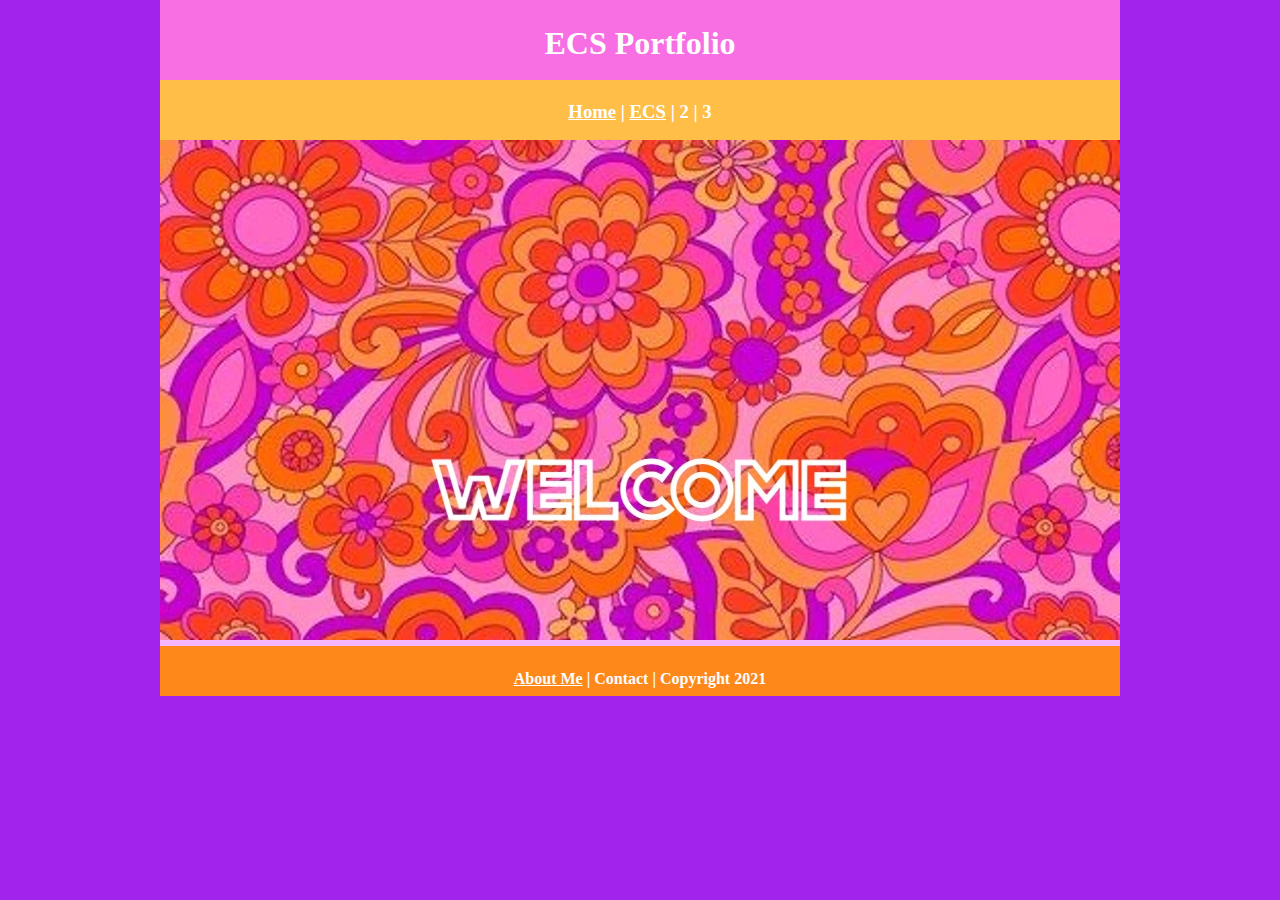
<file: index.html>
<!DOCTYPE html>
<html class="homePage">
<head>
	<!-- This is a comment! Text here will be ignored by the browser. -->
	<meta charset="UTF-8">
	<title>My Portfolio</title>
	<link href="myCSS.css" rel="stylesheet" type="text/css">
</head>
<body>
<div class="container">
  <div class="header">
  	<h1>ECS Portfolio</h1>
  </div>
  <div class="nav">
    <h3><a href="index.html">Home</a> | <a href="ecs/index.html">ECS</a> | 2 | 3</h3>
  </div>
  <div class="content">
	  <img src="images/home.jpg" alt="Welcome" width="960" height="500">
  </div>
  <div class="footer">
	  <h4> <a href="aboutme.html">About Me</a> | Contact | Copyright 2021</h4>
  </div>
</div>
</body>
</html>
</file>
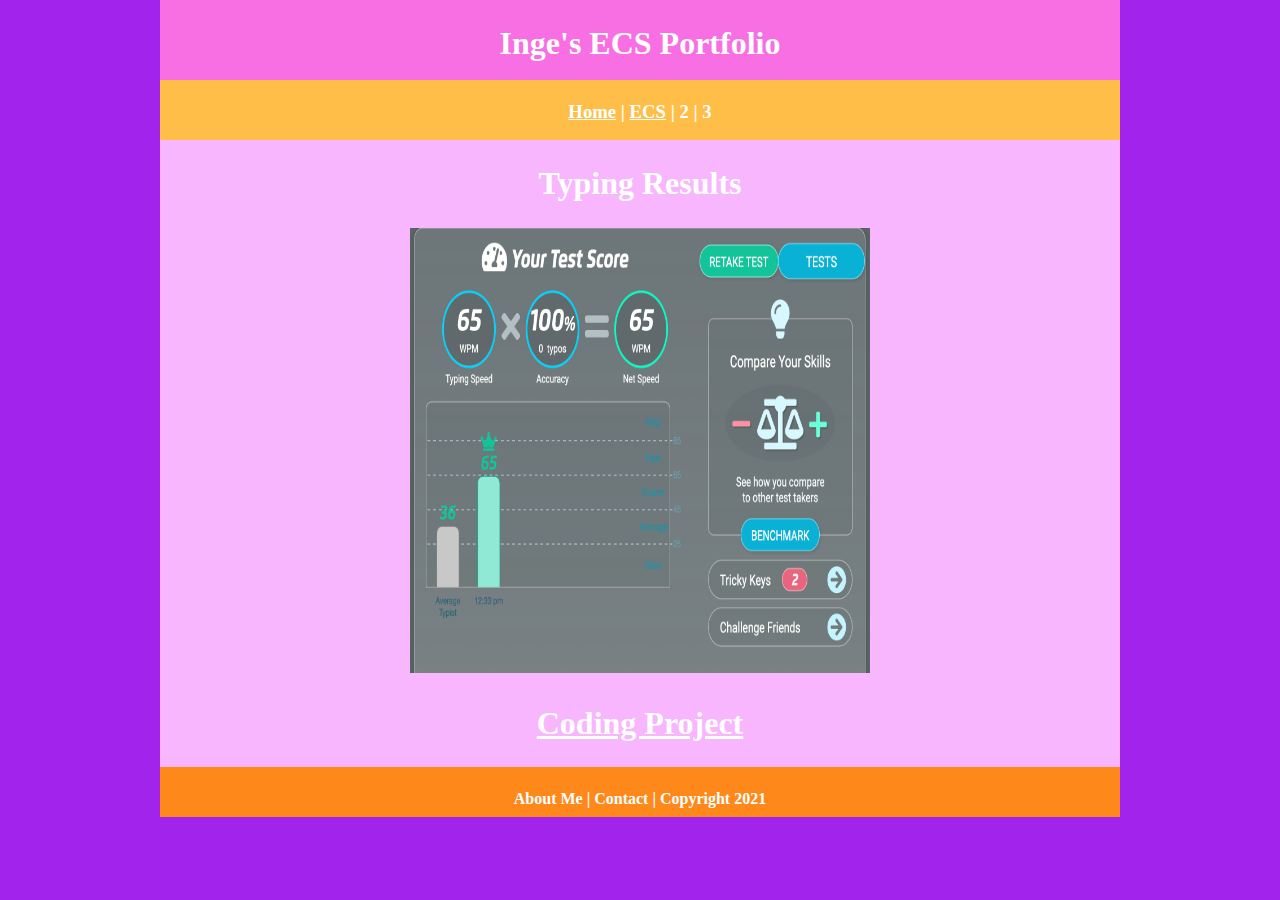
<file: ecs/index.html>
<!DOCTYPE html>
<html class="homePage">
<head>
	<!-- This is a comment! Text here will be ignored by the browser. -->
	<meta charset="UTF-8">
	<title>Inge's ECS Portfolio</title>
	<link href="../myCSS.css" rel="stylesheet" type="text/css">
</head>
<body>
<div class="container">
  <div class="header">
  	<h1>Inge's ECS Portfolio</h1>
  </div>
  <div class="nav">
    <h3><a href="../index.html">Home</a> | <a href="index.html">ECS</a> | 2 | 3</h3>
  </div>
  <div class="content">
	  <h1>Typing Results</h1>
	  <img src="typingresults.png" alt="Typing Results" width="460" height="445">
	  <a href="BrickBreaker.zip" alt="Brick Breaker Coding Project">
	  <h1>Coding Project</h1>
	</div>
  <div class="footer">
    <h4>About Me | Contact | Copyright 2021</h4>
  </div>
</div>
</body>
</html>
</file>
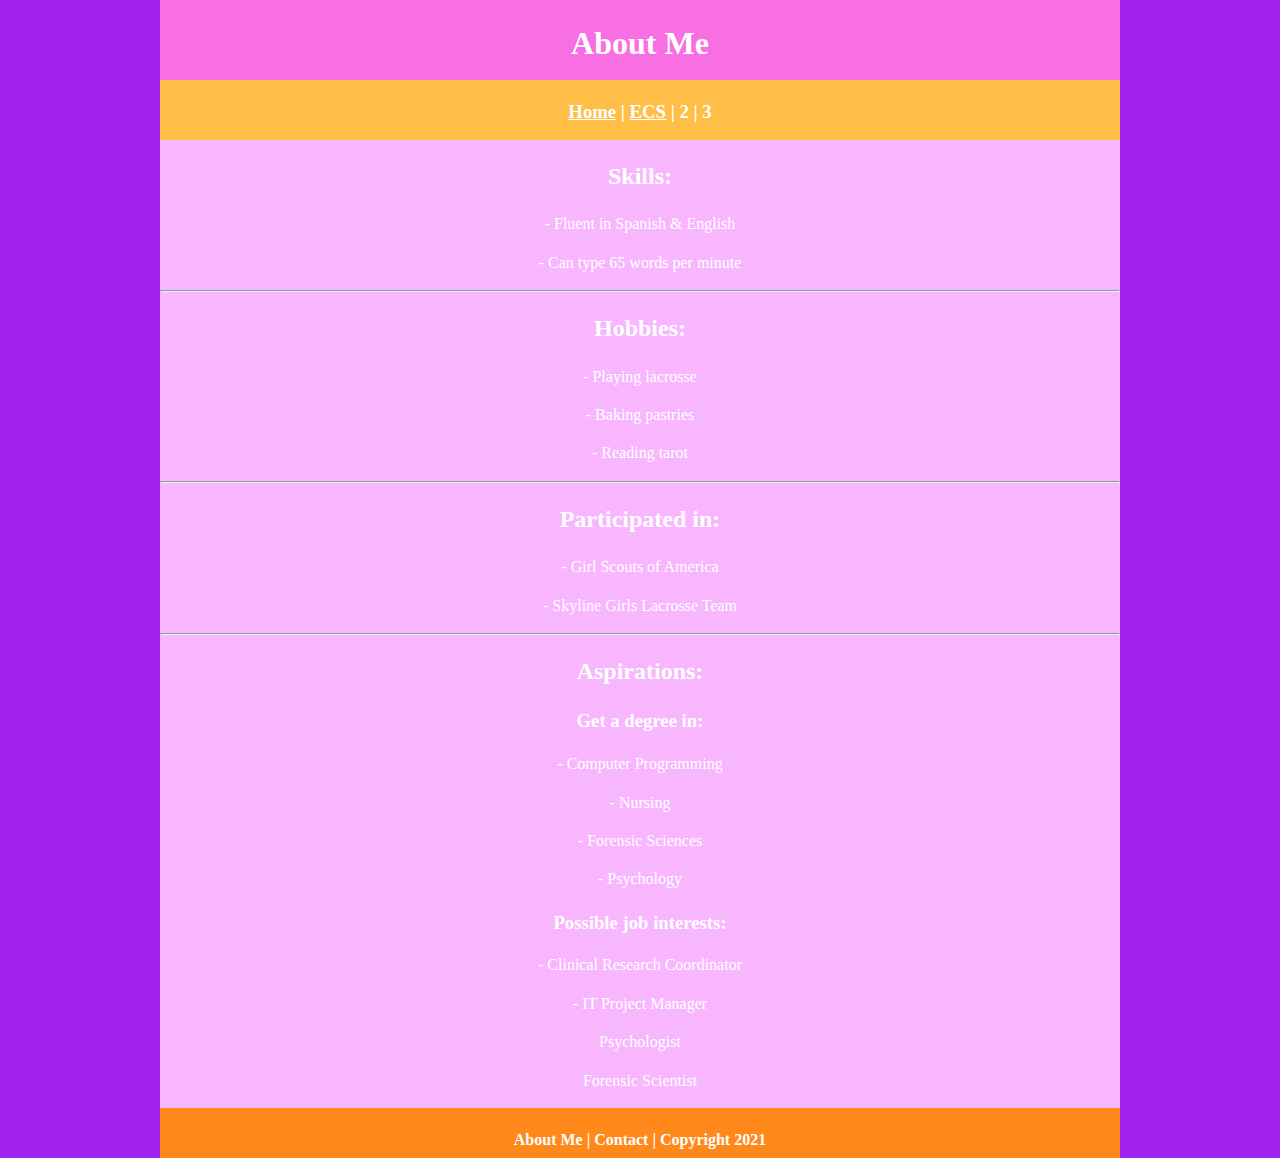
<file: aboutme.html>
<!DOCTYPE html>
<html class="homePage">
<head>
	<!-- This is a comment! Text here will be ignored by the browser. -->
	<meta charset="UTF-8">
	<title>About Me</title>
	<link href="myCSS.css" rel="stylesheet" type="text/css">
</head>
<body>
<div class="container">
  <div class="header">
  	<h1>About Me</h1>
  </div>
  <div class="nav">
    <h3><a href="index.html">Home</a> | <a href="ecs/index.html">ECS</a> | 2 | 3</h3>
  </div>
  <div class="content">
	  <h2>Skills:</h2>
	  <p>- Fluent in Spanish &amp; English</p>
	  <p>- Can type 65 words per minute</p>
	  <hr>
	  <h2>Hobbies:</h2>
	  	<p>- Playing lacrosse</p>
	  	<p>- Baking pastries</p>
	  	<p>- Reading tarot</p>
	  <hr>
	  <h2>Participated in:</h2>
	  	<p>- Girl Scouts of America</p>
	  	<p>- Skyline Girls Lacrosse Team</p>
	  <hr>
	  <h2>Aspirations:</h2>
	 	 <h3>Get a degree in:</h3>
	  		<p>- Computer Programming</p>
	  		<p>- Nursing</p>
	  		<p>- Forensic Sciences</p>
	  <p>- Psychology</p>
	 	 <h3>Possible job interests:</h3>
	  		<p>- Clinical Research Coordinator</p>
	  		<p>- IT Project Manager</p>
	  <p>Psychologist<p/>
	  <p>Forensic Scientist</p>
  </div>
  <div class="footer">
    <h4>About Me | Contact | Copyright 2021</h4>
  </div>
</div>
</body>
</html>
</file>
<file: myCSS.css>
@charset "UTF-8";
/* This is a comment! Text here will be ignored by the browser. */
body {
     font: 100%/1.4 Times New Roman, serif;
     background-color: #FFFFFF;
     margin: 0;
     padding: 0;
     color: #FFFFFF;
}

a:link {
     color: #FFFFFF;
}
a:visited {
     color: #FFFFFF;
}
a:hover, a:active, a:focus { 
     text-decoration: underline;
}
.homePage {
	background: #A223EB;
}
.container {
	width: 960px;
	margin: 0 auto;
}
.header {
	background: #F86EE3;
	text-align: center;
	margin: 0px;
	padding: 5;
	float: left;
	width: 100%;
	height: 80px;
	
}
.nav {
	background: #FFBE47;
	margin: 0px;
	padding: 5;
	float: left;
	width: 100%;
	height: 60px;
	text-align: center;
}
.content {
	background: #F8B6FF;
	margin: 0px;
	float: left;
	width: 100%;
	text-align: center;
}
.footer {
	background: #FF881B;
	margin: 0px;
	float: left;
	width: 100%;
	height: 50px;
	text-align: center;
}
</file>
